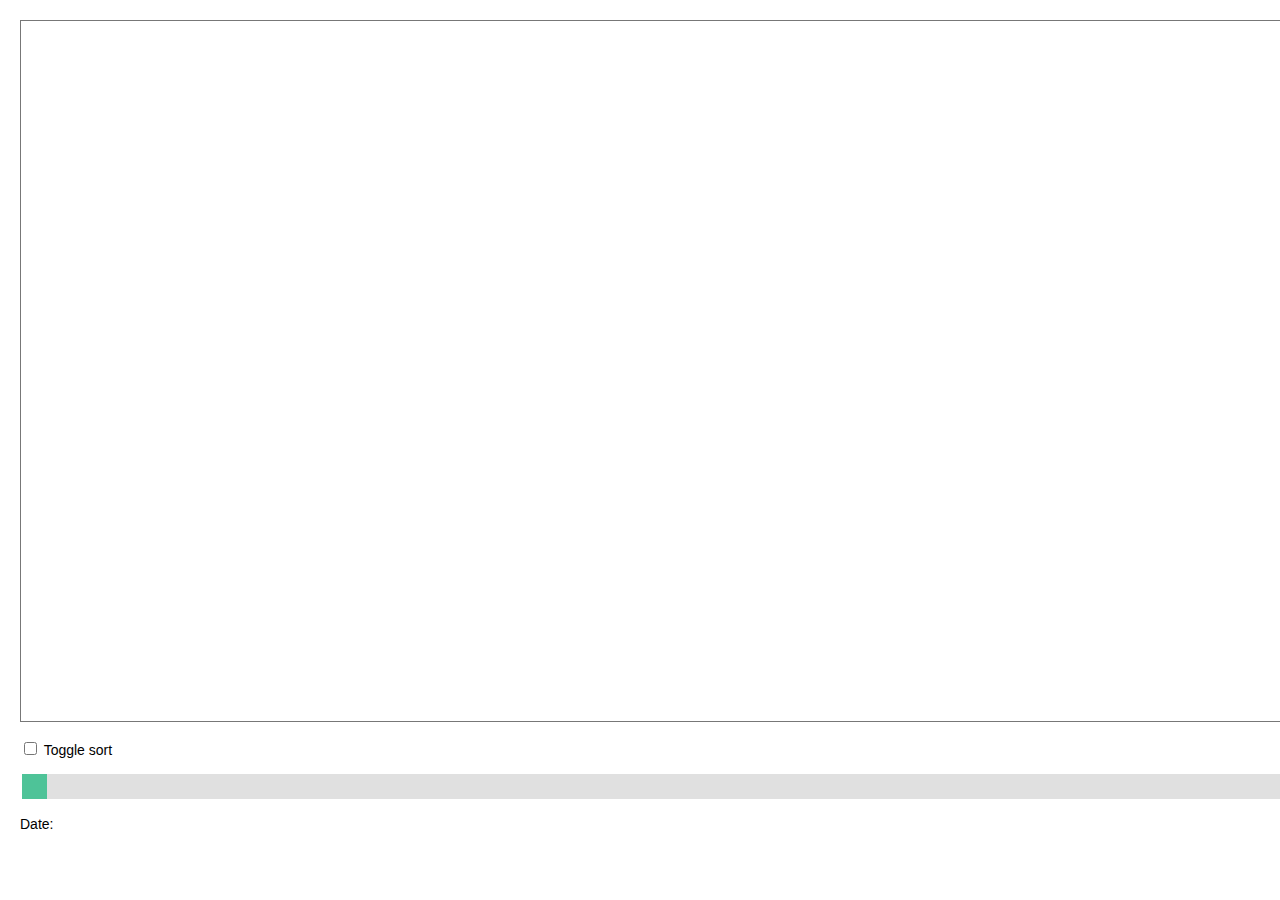
<file: stacked_bar_chart/index.html>
<!DOCTYPE HTML>
<html lang="en">
<head>
    <meta charset="UTF-8">
    <title>CMSC734 Final Project</title>
    <link rel="stylesheet" href="./style.css">
</head>
<body>
    <div id="main">
        <svg id="chart" width="1400" height="700" style="border: 1px solid #777;">
        </svg>
        <p></p>

        <!-- Select date: 
        <select id="date"></select> -->

        <input type="checkbox" id="sort">	
        Toggle sort 
        <p></p>

    	<!-- <div id="slider1" style="width: 1400px; border: 3px solid #777;">
            <p></p>
            <p id="slider_date"></p>
        </div>
        <p></p> -->

        <div class="slidecontainer">
            <input type="range" id="date-slider" min="0" max="1000" value="0" step="1" class="slider">
            <p>Date: <span id="slider-show-date"></span></p>
          </div>
    </div> 
</body>
<script src="https://d3js.org/d3.v5.min.js"></script>
<script src="./main_simple.js"></script>
<!-- <script src="./stacked_bar_chart.js"></script> -->
</html>
</file>
<file: stacked_bar_chart/style.css>
.axis-label {
  text-anchor: middle;
  font-size: 12px;
  font-weight: semibold;
}

body {
  margin: auto;
  width: 1400px;
  font: 14px arial;
}

#main {
  margin: 20px;
}


.bar-chart-rect rect {
  fill: steelblue;
  opacity: 50%;
}

.bar-chart-rect:hover rect {
  opacity: 100%;
  stroke-width: 2px;
  stroke: black;
}

.text-number {
  /* fill: green; */
  /* rotate: -2deg; */
  font: 12px;
}

/* 
.tooltip {
  font-size: 14px;
  visibility: hidden;
  text-anchor: middle;
  pointer-events: none;
}
 */


 .slidecontainer {
  width: 100%;
}

.slider {
  -webkit-appearance: none;
  width: 1400px;
  height: 25px;
  background: #d3d3d3;
  outline: none;
  opacity: 0.7;
  -webkit-transition: .2s;
  transition: opacity .2s;
}

.slider:hover {
  opacity: 1;
}

.slider::-webkit-slider-thumb {
  -webkit-appearance: none;
  appearance: none;
  width: 25px;
  height: 25px;
  background: #04AA6D;
  cursor: pointer;
}

.slider::-moz-range-thumb {
  width: 25px;
  height: 25px;
  background: #04AA6D;
  cursor: pointer;
}

.bar-chart-rect text {
  text-anchor: middle;
    font-size: 12px;
    pointer-events: none;
    fill: #555;
    opacity: 0;
}

.bar-chart-rect:hover text {
    opacity: 1;
}

/* 
.rect:hover circle {
  fill: orange;
  stroke: black;
  stroke-width: 2px;
} */
</file>
